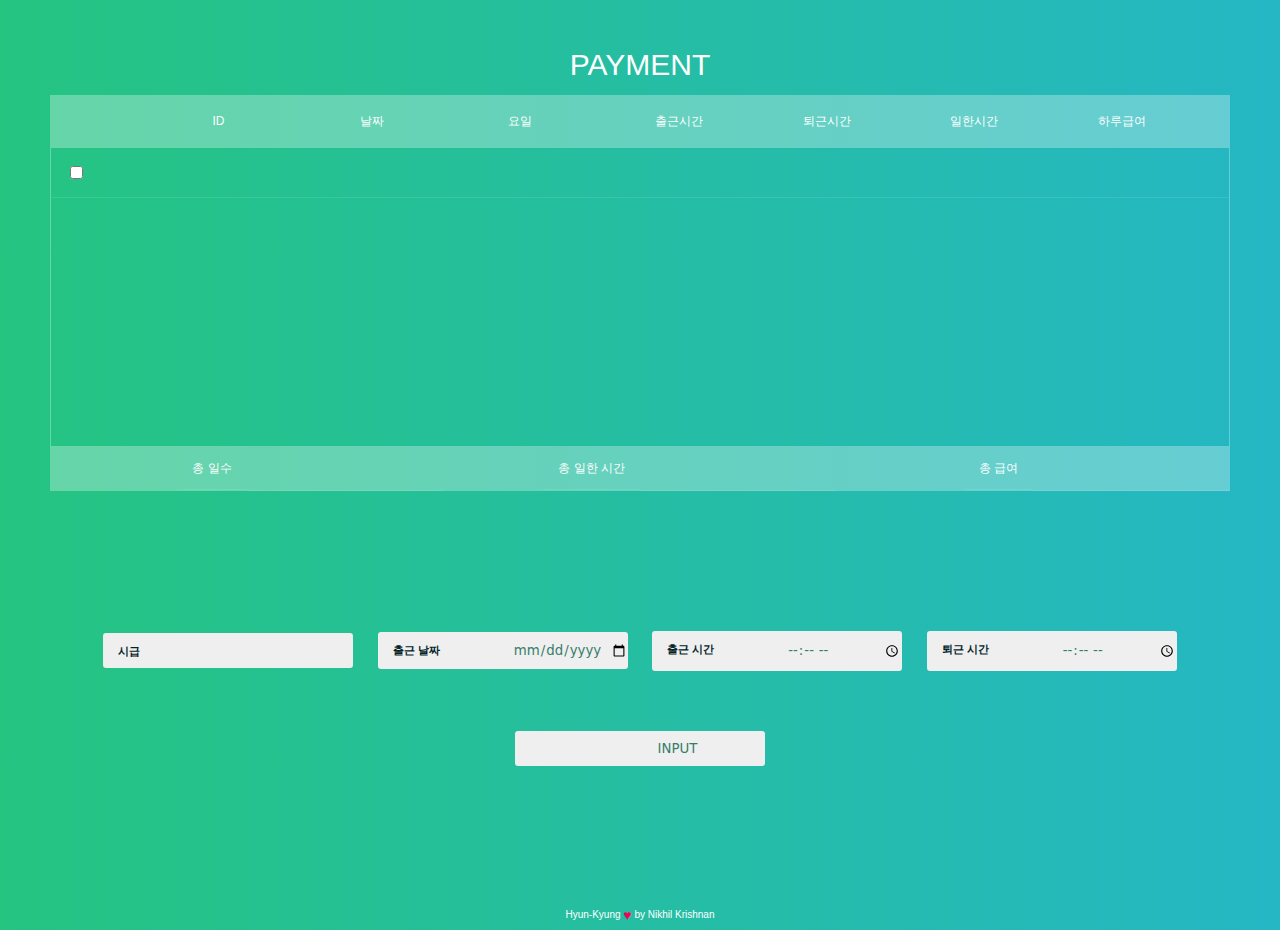
<file: index.html>
<!--
  - 작성자: 부현경(boohk)
  - 일자: 2016.07.18
  - 저작권 표시: Copyright(c)2002 by 부현경
  - 설명: 기본 html
  -->
 
<!DOCTYPE html>
<html>
<head>
<meta charset="UTF-8">
<title>Fixed table header</title>


<link rel="stylesheet" href="css/reset.css">
<link rel="stylesheet" href="css/style.css">
<link rel="stylesheet" href="css/setting.css">
<script src="js/prefixfree.min.js"></script>
<script
	src='http://cdnjs.cloudflare.com/ajax/libs/jquery/2.1.3/jquery.min.js'></script>

</head>

<body>



	<section>
		<!--for demo wrap-->
		<h1>PAYMENT</h1>
		<div class="tbl-header">
			<table cellpadding="0" cellspacing="0" border="0">
				<thead>
					<tr>
						<th></th>
						<th>ID</th>
						<th>날짜</th>
						<th>요일</th>
						<th>출근시간</th>
						<th>퇴근시간</th>
						<th>일한시간</th>
						<th>하루급여</th>
					</tr>
				</thead>
			</table>
		</div>

		<div class="tbl-content">
			<table cellpadding="0" cellspacing="0" border="0">
				<tbody>
					<tr>
						<td ><input type="checkbox"></td>
						<td></td>
						<td></td>
						<td></td>
						<td></td>
						<td></td>
						<td></td>
						<td></td>
					</tr>
				</tbody>
			</table>
		</div>
		<div class="tbl-footer">
			<table cellpadding="0" cellspacing="0" border="0">
				<tfoot>
					<tr>
						<td style="float: right;">총 일수</td>
						<td></td>
						<td style="float: right;">총 일한 시간</td>
						<td></td>
						<td style="float: right;">총 급여</td>
						<td></td>
					</tr>
				</tfoot>
			</table>
		</div>
	</section>

	<div class="row">
		<span> <input class="balloon" id="state" type="text"
			placeholder="시급입력" /><label for="per hour pay">시급</label>
		</span> <span> <input class="balloon" id="planet" type="date" /><label
			for="date">출근 날짜</label>
		</span> <span> <input class="balloon" id="galaxy" type="time" /><label
			for="time">출근 시간</label>
		</span> <span> <input class="balloon" id="galaxy" type="time" /><label
			for="phone">퇴근 시간</label>
		</span> <span>
			<button class="balloon" id="galaxy" type="button" />INPUT
			</button>
		</span>
	</div>

	<!-- follow me template -->
	<div class="made-with-love">
		Hyun-Kyung <i>♥</i> by <a target="_blank"
			href="http://codepen.io/nikhil8krishnan">Nikhil Krishnan</a>
	</div>

</body>
</html>
</file>
<file: css/style.css>
h1 {
	font-size: 30px;
	color: #fff;
	text-transform: uppercase;
	font-weight: 300;
	text-align: center;
	margin-bottom: 15px;
}

table {
	width: 100%;
	table-layout: fixed;
}

.tbl-header {
	background-color: rgba(255, 255, 255, 0.3);
}

.tbl-content {
	height: 300px;
	overflow-x: auto;
	margin-top: 0px;
	border: 1px solid rgba(255, 255, 255, 0.3);
}

.tbl-footer {
	background-color: rgba(255, 255, 255, 0.3);
	text-align: center;
}

#center {
	margin: 0 auto;
	width: 100px;
}

th {
	padding: 20px 15px;
	text-align: left;
	font-weight: 500;
	font-size: 12px;
	color: #fff;
	text-transform: uppercase;
}

td {
	padding: 15px;
	text-align: left;
	vertical-align: middle;
	font-weight: 300;
	font-size: 12px;
	color: #fff;
	border-bottom: solid 1px rgba(255, 255, 255, 0.1);
}

/* demo styles */
@import
	url(http://fonts.googleapis.com/css?family=Roboto:400,500,300,700);

body {
	background: -webkit-linear-gradient(left, #25c481, #25b7c4);
	background: linear-gradient(to right, #25c481, #25b7c4);
	font-family: 'Roboto', sans-serif;
}

section {
	margin: 50px;
}

/* follow me template */
.made-with-love {
	margin-top: 40px;
	padding: 10px;
	clear: left;
	text-align: center;
	font-size: 10px;
	font-family: arial;
	color: #fff;
}

.made-with-love i {
	font-style: normal;
	color: #F50057;
	font-size: 14px;
	position: relative;
	top: 2px;
}

.made-with-love a {
	color: #fff;
	text-decoration: none;
}

.made-with-love a:hover {
	text-decoration: underline;
}

/* for custom scrollbar for webkit browser*/
::-webkit-scrollbar {
	width: 6px;
}

::-webkit-scrollbar-track {
	-webkit-box-shadow: inset 0 0 6px rgba(0, 0, 0, 0.3);
}

::-webkit-scrollbar-thumb {
	-webkit-box-shadow: inset 0 0 6px rgba(0, 0, 0, 0.3); . checkbox .custom
	{ float : left;
	margin: 0;
	padding: 0;
	display: block;
	width: 100%;
	margin-bottom: 20px;
}

input[type="checkbox"].custom {
	margin-left: 0;
	padding: 0;
}

input[type=checkbox].css-checkbox {
	position: absolute;
	overflow: hidden;
	clip: rect(0, 0, 0, 0);
	height: 1px;
	width: 1px;
	margin: -1px;
	padding: 0px;
	border: 0;
}

input[type=checkbox].css-checkbox+label.css-label {
	padding-left: 22px;
	height: 65px;
	width: 65px;
	display: inline-block;
	line-height: 15px;
	background-repeat: no-repeat;
	background-position: 0 0;
	font-size: 13px;
	vertical-align: middle;
	cursor: pointer;
	opacity: 1;
}

input
[
type
=
checkbox
]
.css-checkbox
+
label
.css-label
:hover
,
opacity
:
 
0
.5
;


}
input[type=checkbox].css-checkbox:checked+label.css-label, input[type=checkbox].css-checkbox:checked+label.css-label-red,
	input[type=checkbox].css-checkbox:checked+label.css-label-yellow, input[type=checkbox].css-checkbox:checked+label.css-label-blue,
	input[type=checkbox].css-checkbox:checked+label.css-label-purple {
	background-position: 0 -66px;
}

.css-label {
	background-image: url(http://codeopus.net/file/blog/check1.png);
}
}
</file>
<file: css/setting.css>
* {
  box-sizing: border-box;
}

.row {
  max-width: 2000px;
  margin: 0 auto;
  padding: 60px 30px;
  position: relative;
  z-index: 1;
  text-align: center;
}
.row:before {
  position: relative;
  content: "";
  display: block;
  top: 0;
  left: -5000px;
  height: 100%;
  width: 15000px;
  z-index: -1;
  background: inherit;
}
.row:first-child {
  padding: 40px 30px;
}

.row span {
  position: relative;
  display: inline-block;
  margin: 30px 10px;
}

.balloon {
  display: inline-block;
  width: 250px;
  padding: 10px 0 10px 15px;
  font-family: "Open Sans", sans;
  font-weight: 400;
  color: #377D6A;
  background: #efefef;
  border: 0;
  border-radius: 3px;
  outline: 0;
  text-indent: 60px;
  transition: all .3s ease-in-out;
}
.balloon::-webkit-input-placeholder {
  color: #efefef;
  text-indent: 0;
  font-weight: 300;
}
.balloon + label {
  display: inline-block;
  position: absolute;
  top: 8px;
  left: 0;
  bottom: 8px;
  padding: 5px 15px;
  color: #032429;
  font-size: 11px;
  font-weight: 700;
  text-transform: uppercase;
  text-shadow: 0 1px 0 rgba(19, 74, 70, 0);
  transition: all .3s ease-in-out;
  border-radius: 3px;
  background: rgba(122, 184, 147, 0);
}
.balloon + label:after {
  position: absolute;
  content: "";
  width: 0;
  height: 0;
  top: 100%;
  left: 50%;
  margin-left: -3px;
  border-left: 3px solid transparent;
  border-right: 3px solid transparent;
  border-top: 3px solid rgba(122, 184, 147, 0);
  transition: all .3s ease-in-out;
}

.balloon:focus,
.balloon:active {
  color: #377D6A;
  text-indent: 0;
  background: #fff;
}
.balloon:focus::-webkit-input-placeholder,
.balloon:active::-webkit-input-placeholder {
  color: #aaa;
}
.balloon:focus + label,
.balloon:active + label {
  color: #fff;
  text-shadow: 0 1px 0 rgba(19, 74, 70, 0.4);
  background: #7ab893;
  transform: translateY(-40px);
}
.balloon:focus + label:after,
.balloon:active + label:after {
  border-top: 4px solid #7ab893;
}
</file>
